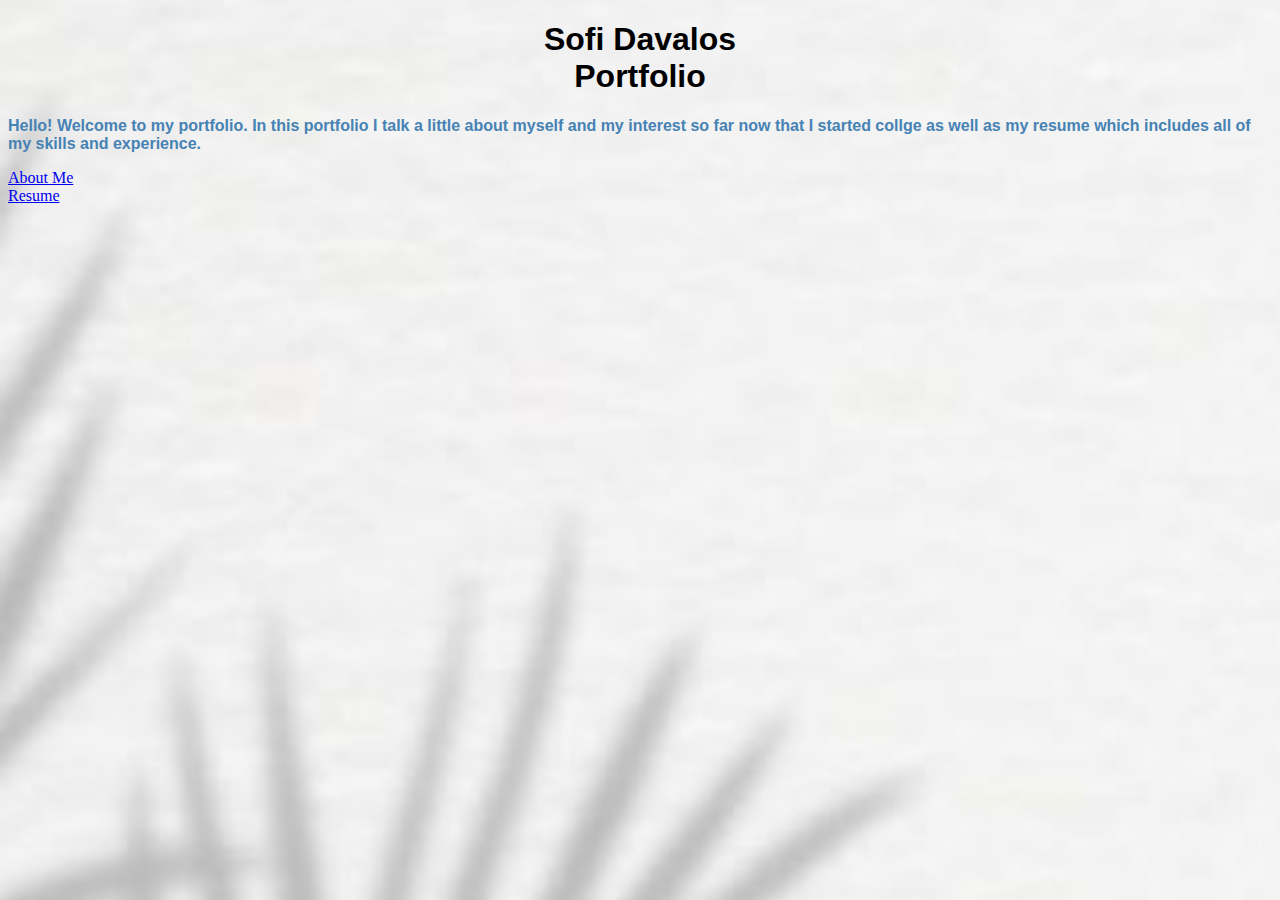
<file: Sofi-original/index.html>
<!DOCTYPE html>
<html>
  <head>
    <title>Homework 3</title>
    <style>
      body{
        background-image: url(images/portfoliobgpicture.jpg);
        background-size: cover;
      }
      h1{
        color: black;
        text-align: center;
        font-family: Arial, Helvetica, sans-serif;
      }

      p{
        font-family: Verdana, Tahoma, sans-serif;
        font-weight: bolder;
        color: steelblue;
      }

      span{
        font-family: Courier New, Courier monospace;
        color: RoyalBlue;
      }

      id="div1"{
        border: 15px solidblue;
      }

      a class="p1"{
        color: Yellow;
      }
    </style>
  </head>
  <body>
    <div>
      <h1>Sofi Davalos
      <div></div>
      Portfolio
      </h1>
    </div>
    <p>Hello! Welcome to my portfolio. In this portfolio I talk a little about myself and my interest so far now that I started collge as well as my resume which includes all of my skills and experience.</p>

    <footer>
      <a href="aboutme.html" title="About Me">About Me</a>
      <div></div>
      <a href="resume.html" title="Resume">Resume</a>
    </footer>    
  </body>
</html>
</file>
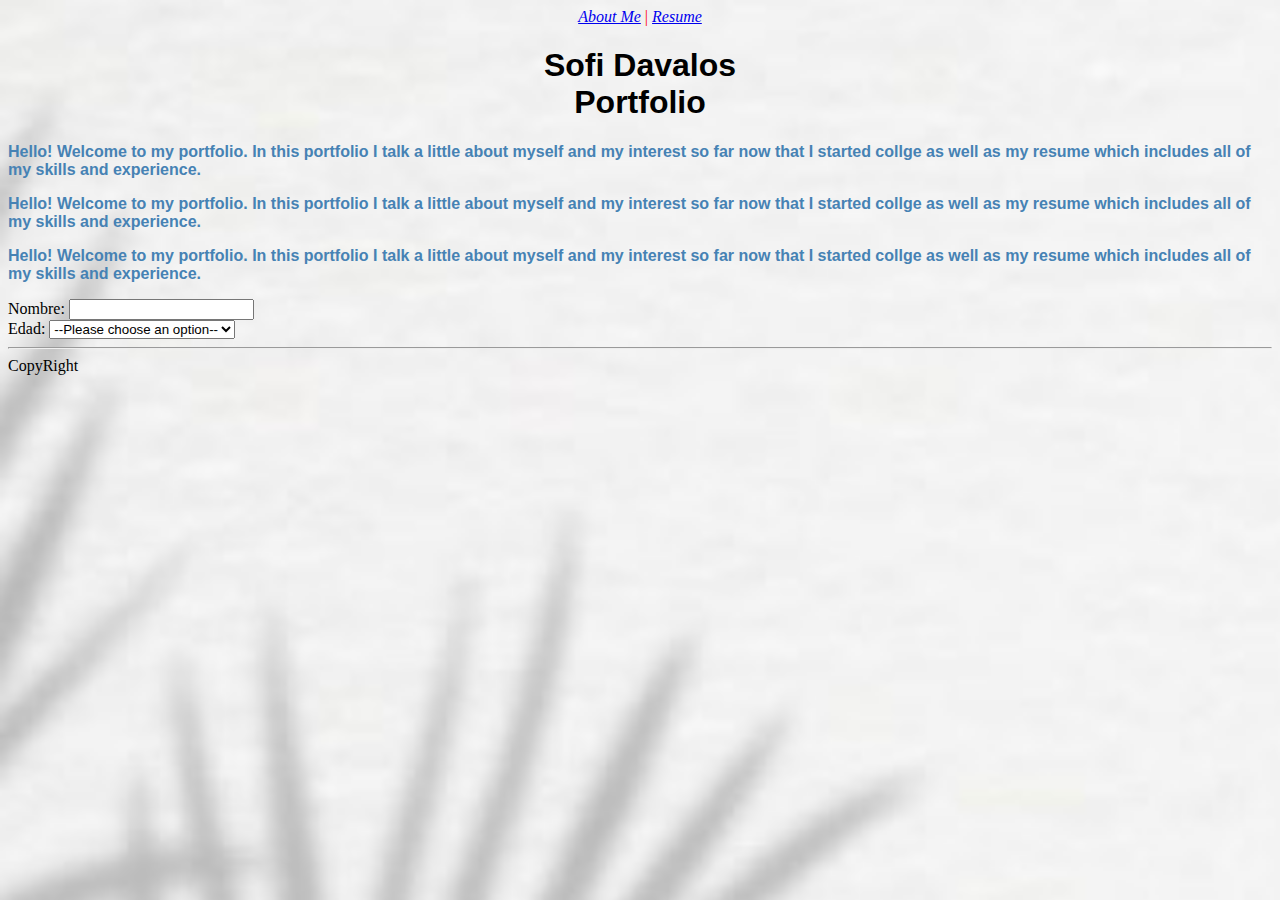
<file: Sofi-updated/index.html>
<!DOCTYPE html>
<html>
  <head>
    <title>Homework 3</title>
    <link rel="stylesheet" href="style.css"/>
    <script type="text/JavaScript" lang="JavaScript" src="script.js"></script>
  </head>
  <body>
    <div id="menu">
      <a href="aboutme.html" title="About Me">About Me</a>
      |
      <a href="resume.html" title="Resume">Resume</a>
    </div>
    <div>
      <h1>Sofi Davalos<br/>
      Portfolio
      </h1>
    </div>
    <p id="myself">
      Hello! Welcome to my portfolio. In this portfolio I talk a little about myself and
      my interest so far now that I started collge as well as my resume which includes all
      of my skills and experience.
    </p>
    <p>
      Hello! Welcome to my portfolio. In this portfolio I talk a little about myself and
      my interest so far now that I started collge as well as my resume which includes all
      of my skills and experience.
    </p>
    <p>
      Hello! Welcome to my portfolio. In this portfolio I talk a little about myself and
      my interest so far now that I started collge as well as my resume which includes all
      of my skills and experience.
    </p>

    <form>
      Nombre: <input name="nombre"><br>
      Edad: <select name="edad" id="edad">
        <option value="">--Please choose an option--</option>
        <option value="1">1</option>
        <option value="2">2</option>
        <option value="3">3</option>
        <option value="53">53</option>
    </select>
    </form>

    <hr>
    <footer>
CopyRight
    </footer>
  </body>
</html>
</file>
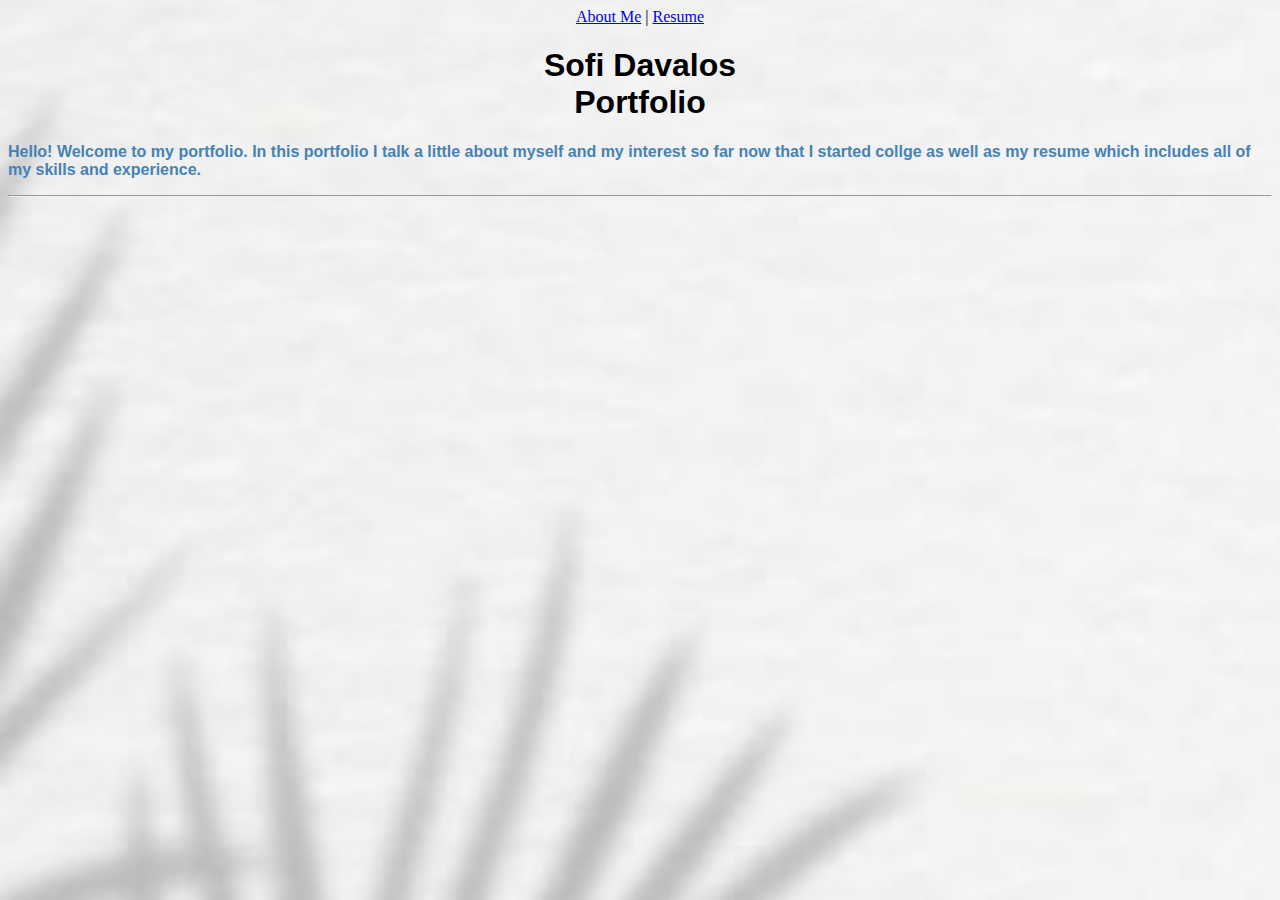
<file: Sofi/index.html>
<!DOCTYPE html>
<html>
  <head>
    <title>Homework 3</title>
    <link rel="stylesheet" href="style.css"/>
    <style>
        body{
            background-image: url(images/portfoliobgpicture.jpg);
            background-size: cover;
        }
    </style>
    
    
</head>
  <body>
      <div id="menu">
        <a href="aboutme.html" title="About Me">About Me</a>
        | <a href="resume.html" title="Resume">Resume</a>
      </div>
    <div>
      <h1>Sofi Davalos
      <div></div>
      Portfolio
      </h1>
    </div>
    <p>Hello! Welcome to my portfolio. In this portfolio I talk a little about myself and my interest so far now that I started collge as well as my resume which includes all of my skills and experience.</p>

    <footer>
        <hr/>
    </footer>    
  </body>
</html>
</file>
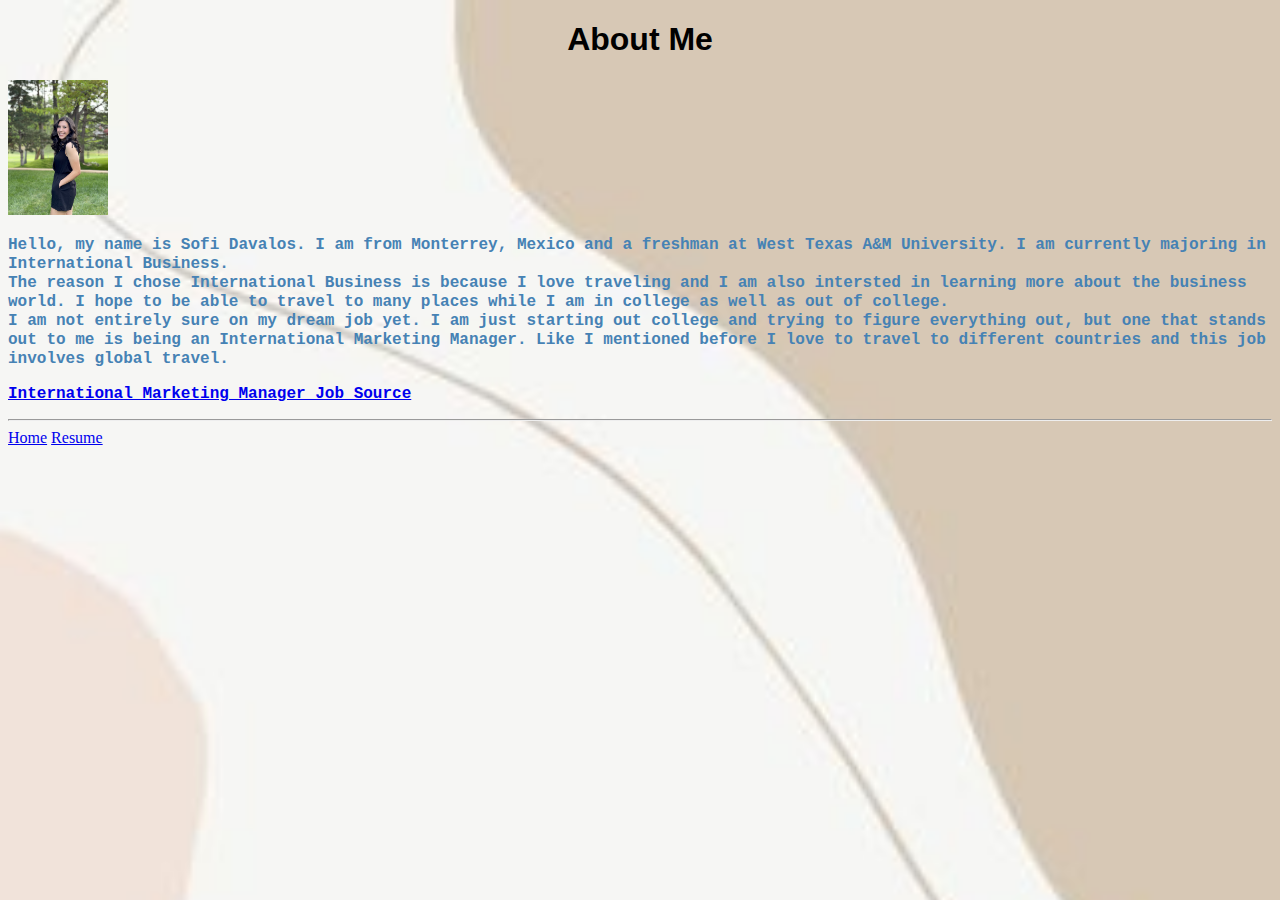
<file: Sofi-original/aboutme.html>
<!DOCTYPE html>
<html lang="en">
  <head>
    <meta charset="UTF-8">
    <meta name="viewport" content="width=device-width,initial-scale=1.0">
    <title>Learning Activity 8</title>
    <style>
      body {
        background-image: url(images/minimalbgpic.jpg);
        background-size: cover;
      }
      h1{
        text-align: center;
        font-family: Arial, Helvetica, sans-serif;
      }

      p{
        font-family: Verdana, Tahoma, sans-serif;
        font-weight: bolder;
        color: black;
      }

      span{
        font-family: Courier New, Courier monospace;
        color: SteelBlue;
      }
    </style>
  </head>
  <body>
    <div>
      <h1>About Me</h1>
    </div>

    <div>
      <p>
        <img src="images/IMG_2970.jpg" width="100px" height="135px">
    <div></div>
<span><b>Hello, my name is Sofi Davalos. I am from Monterrey, Mexico and a freshman at West Texas A&M University. I am currently majoring in International Business.
    <div></div><span><b>
The reason I chose International Business is because I love traveling and I am also intersted in learning more about the business world. I hope to be able to travel to many places while I am in college as well as out of college.
    <div></div>
I am not entirely sure on my dream job yet. I am just starting out college and trying to figure everything out, but one that stands out to me is being an International Marketing Manager. Like I mentioned before I love to travel to different countries and this job involves global travel.</span></span></b></p></b>
    <div></div>
      <p><span>
      <a href="https://www.salary.com/research/job-description/benchmark/international-marketing-manager-job-description">International Marketing Manager Job Source</span></p>
      
    </div>

    <hr>
    <footer>
      <a href="index.html" title="Home">Home</a>
      <a href="resume.html" title="Resume">Resume</a>
    </footer>

    
  </body>
</html>
</file>
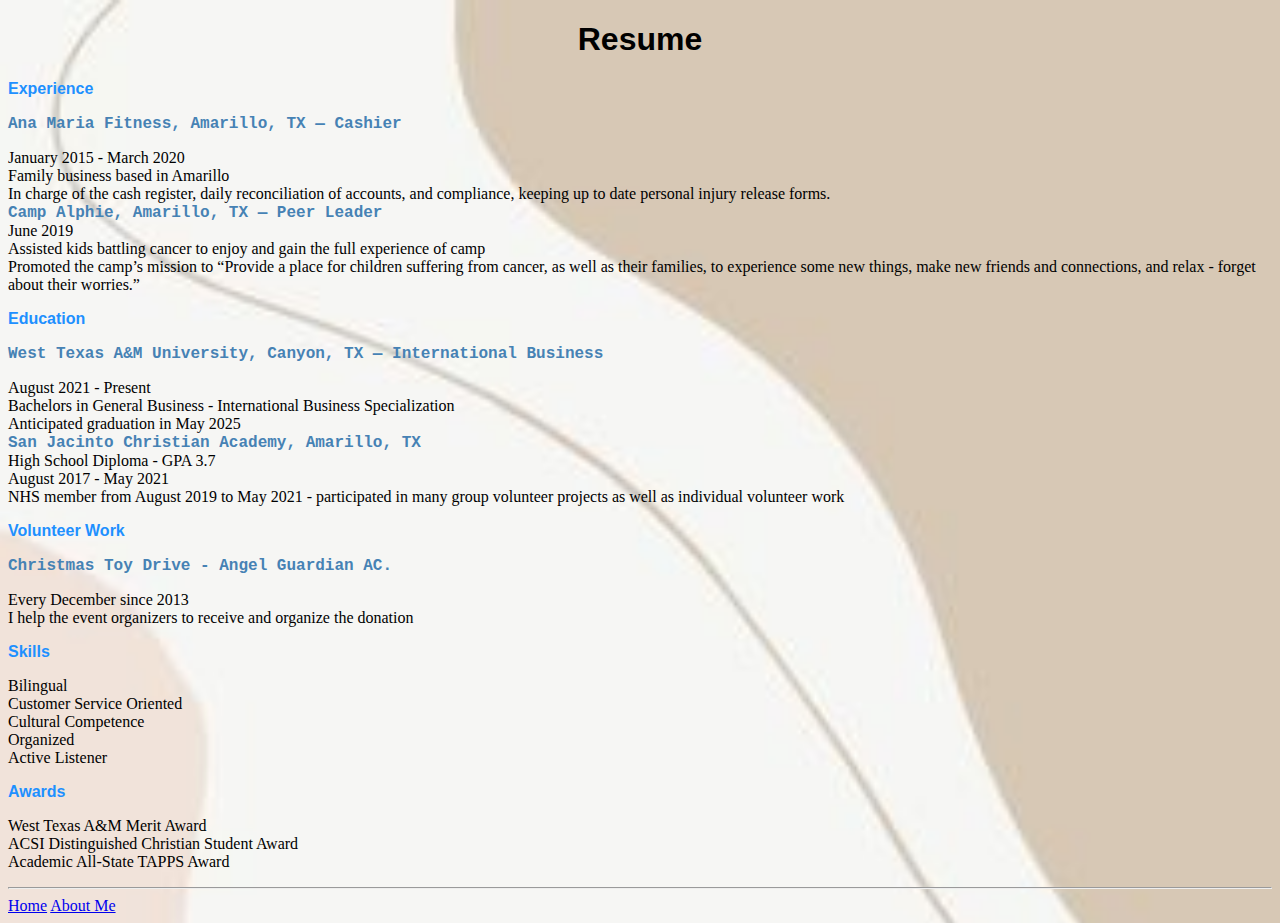
<file: Sofi-original/resume.html>
<!DOCTYPE html>
<html lang="en">
  <head>
    <meta charset="UTF-8">
    <meta name="viewport" content="width=device-width,initial-scale=1.0">
    <title>Learning Activity 8</title>
    <style>
      body{
        background-image: url(images/minimalbgpic.jpg);
        background-size: cover;
      }
      h1{
        text-align: center;
        font-family: Arial, Helvetica, sans-serif;
      }

      p{
        font-family: Verdana, Tahoma, sans-serif;
        font-weight: bolder;
        color: dodgerblue;
      }

      span{
        font-family: Courier New, Courier monospace;
        color: SteelBlue;
      }
    </style>
  </head>
  <body>
    <div>
      <h1>Resume</h1>
    </div>

    <div>
      <p>Experience</p>
      <p><span>Ana Maria Fitness, Amarillo, TX — Cashier
      <div></div>
January 2015 - March 2020
    <div></div>
Family business based in Amarillo
    <div></div>
In charge of the cash register, daily reconciliation of accounts, and compliance, keeping up to date personal injury release forms.
    <div></div><span><b>
Camp Alphie, Amarillo, TX — Peer Leader</span></b>
    <div></div>
June 2019 
    <div></div>
Assisted kids battling cancer to enjoy and gain the full experience of camp
    <div></div>
Promoted the camp’s mission to  “Provide a place for children suffering from cancer, as well as their families, to experience some new things, make new friends and connections, and relax - forget about their worries.”

</span></p>
      <p>Education</p>
      <p><span>West Texas A&M University, Canyon, TX — International Business
</span></p>
    <div></div>
August 2021 - Present 
    <div></div>
Bachelors in General Business - International Business Specialization
    <div></div>
Anticipated graduation in May 2025
    <div></div><span><b>
San Jacinto Christian Academy, Amarillo, TX</span></b>
    <div></div>
High School Diploma - GPA 3.7
    <div></div>
August 2017 - May 2021
    <div></div>
NHS member from August 2019 to May 2021 - participated in many group volunteer projects as well as individual volunteer work 
      <p>Volunteer Work</p>
      <p><span>Christmas Toy Drive - Angel Guardian AC.</span></p>
Every December since 2013 
    <div></div>
I help the event organizers to receive and organize the donation
      <p>Skills</p>
      <p>
    <div></div>
Bilingual
    <div></div>
Customer Service Oriented
    <div></div>
Cultural Competence
    <div></div>
Organized
    <div></div>
Active Listener
</span></p>
      <p>Awards</p>
      <p>
    <div></div>
West Texas A&M Merit Award
    <div></div>
ACSI Distinguished Christian Student Award
    <div></div>
Academic All-State TAPPS Award
</p>
    </div>

    <hr>
    <footer>
      <a href="index.html" title="Resume">Home</a>
      <a href="aboutme.html" title="About Me">About Me</a>
    </footer>

    
  </body>
</html>
</file>
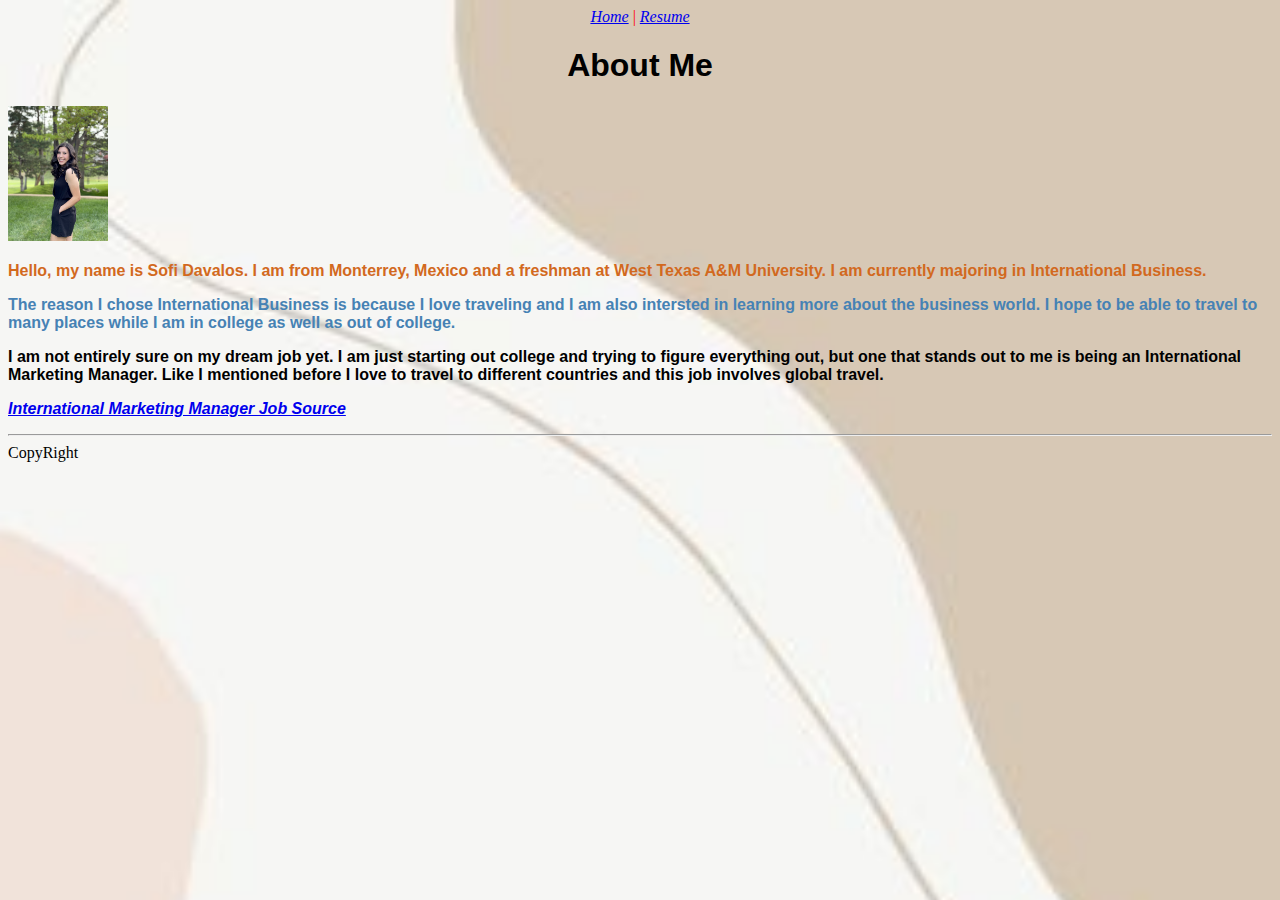
<file: Sofi-updated/aboutme.html>
<!DOCTYPE html>
<html lang="en">
  <head>
    <meta charset="UTF-8">
    <meta name="viewport" content="width=device-width,initial-scale=1.0">
    <title>Learning Activity 8</title>
    <link rel="stylesheet" href="style.css"/>
    <style>
      body {
        background-image: url(images/minimalbgpic.jpg);
        background-size: cover;
      }
    </style>
  </head>
  <body>
    <div id="menu">
      <a href="index.html" title="Home">Home</a>
      |
      <a href="resume.html" title="Resume">Resume</a>
    </div>
    <div>
      <h1>About Me</h1>
    </div>

    <div>
      <p>
        <img src="images/IMG_2970.jpg" width="100px" height="135px">
    <!-- <div></div> -->
<span>
    <p class="myself">
      Hello, my name is Sofi Davalos. I am from Monterrey, Mexico and a freshman at West Texas
      A&M University.
      I am currently majoring in International Business.
    </p>

    <p>
        The reason I chose International Business is because I love traveling and I am also intersted in
        learning more about the business world. I hope to be able to travel to many places while I am in
        college as well as out of college.
    </p>

    <p id="id3">
        I am not entirely sure on my dream job yet. I am just starting out college and trying to
        figure everything
        out, but one that stands out to me is being an International Marketing Manager. Like
        I mentioned before I
        love to travel to different countries and this job involves global travel.
    </p>

    <p>
      <a href="https://www.salary.com/research/job-description/benchmark/international-marketing-manager-job-description">
      International Marketing Manager Job Source
      </a>
    </p>

    </div>

    <hr>
    <footer>
      CopyRight
    </footer>
  </body>
</html>
</file>
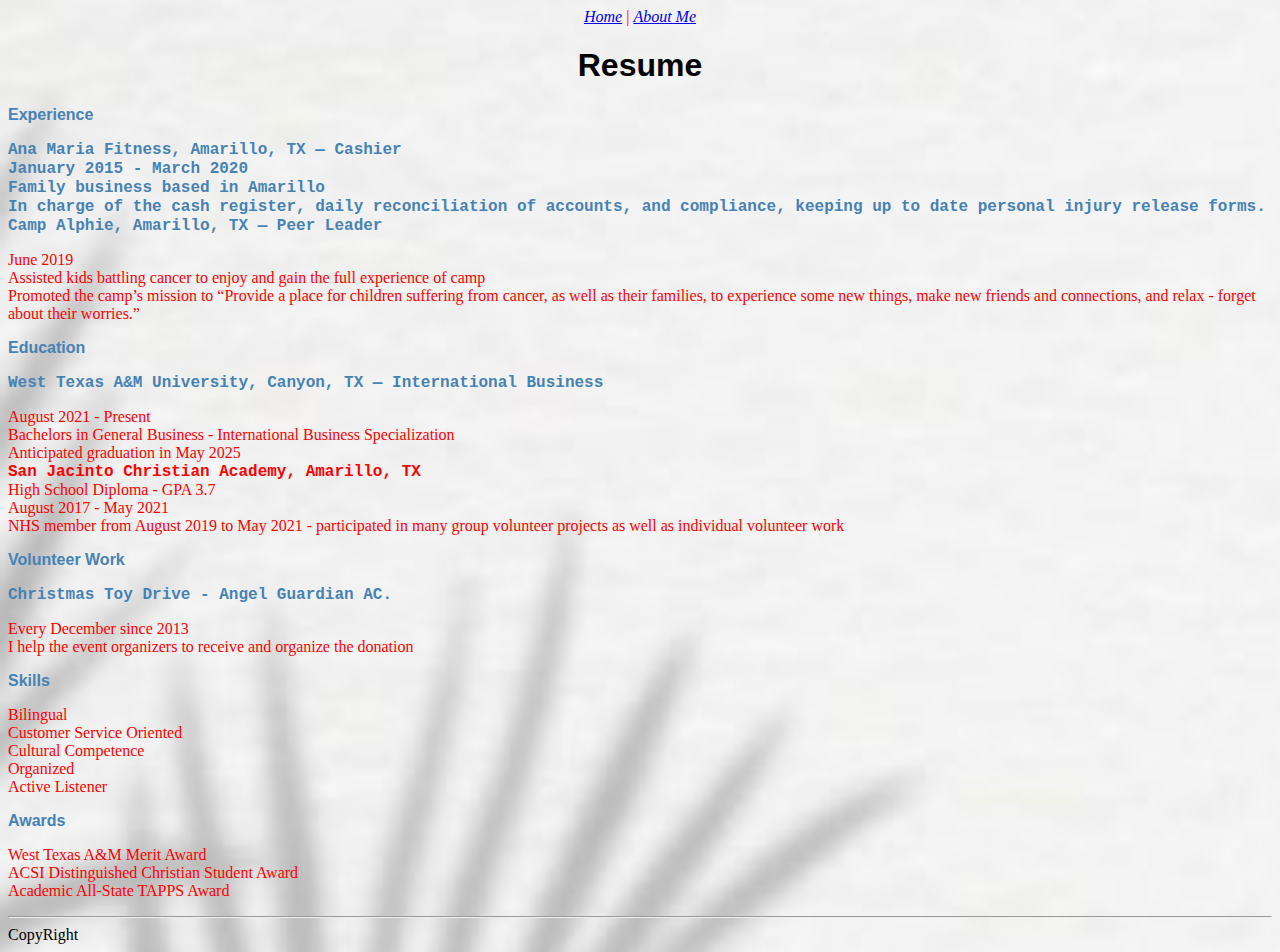
<file: Sofi-updated/resume.html>
<!DOCTYPE html>
<html lang="en">
  <head>
    <meta charset="UTF-8">
    <meta name="viewport" content="width=device-width,initial-scale=1.0">
    <title>Learning Activity 8</title>
    <link rel="stylesheet" href="style.css"/>
    <style>

    </style>
  </head>
  <body>
    <div id="menu">
      <a href="index.html" title="Home">Home</a>
      |
      <a href="aboutme.html" title="About Me">About Me</a>
    </div>
    <div>
      <h1>Resume</h1>
    </div>

    <div>
      <p>Experience</p>
      <p>
        <span>
          Ana Maria Fitness, Amarillo, TX — Cashier<br/>
          January 2015 - March 2020<br/>
          Family business based in Amarillo<br/>
          In charge of the cash register, daily reconciliation of accounts, and compliance,
          keeping up to date personal injury release forms.<br/>
        <span>
        <b>
          Camp Alphie, Amarillo, TX — Peer Leader
        </b>
      </span>
      <div></div>
June 2019
    <div></div>
Assisted kids battling cancer to enjoy and gain the full experience of camp
    <div></div>
Promoted the camp’s mission to  “Provide a place for children suffering from cancer, as well as their families, to experience some new things, make new friends and connections, and relax - forget about their worries.”

</span></p>
      <p>Education</p>
      <p><span>West Texas A&M University, Canyon, TX — International Business
</span></p>
    <div></div>
August 2021 - Present
    <div></div>
Bachelors in General Business - International Business Specialization
    <div></div>
Anticipated graduation in May 2025
    <div></div><span><b>
San Jacinto Christian Academy, Amarillo, TX</span></b>
    <div></div>
High School Diploma - GPA 3.7
    <div></div>
August 2017 - May 2021
    <div></div>
NHS member from August 2019 to May 2021 - participated in many group volunteer projects as well as individual volunteer work
      <p>Volunteer Work</p>
      <p><span>Christmas Toy Drive - Angel Guardian AC.</span></p>
Every December since 2013
    <div></div>
I help the event organizers to receive and organize the donation
      <p>Skills</p>
      <p>
    <div></div>
Bilingual
    <div></div>
Customer Service Oriented
    <div></div>
Cultural Competence
    <div></div>
Organized
    <div></div>
Active Listener
</span></p>
      <p>Awards</p>
      <p>
    <div></div>
West Texas A&M Merit Award
    <div></div>
ACSI Distinguished Christian Student Award
    <div></div>
Academic All-State TAPPS Award
</p>
    </div>

    <hr>
    <footer>
      CopyRight
    </footer>


  </body>
</html>
</file>
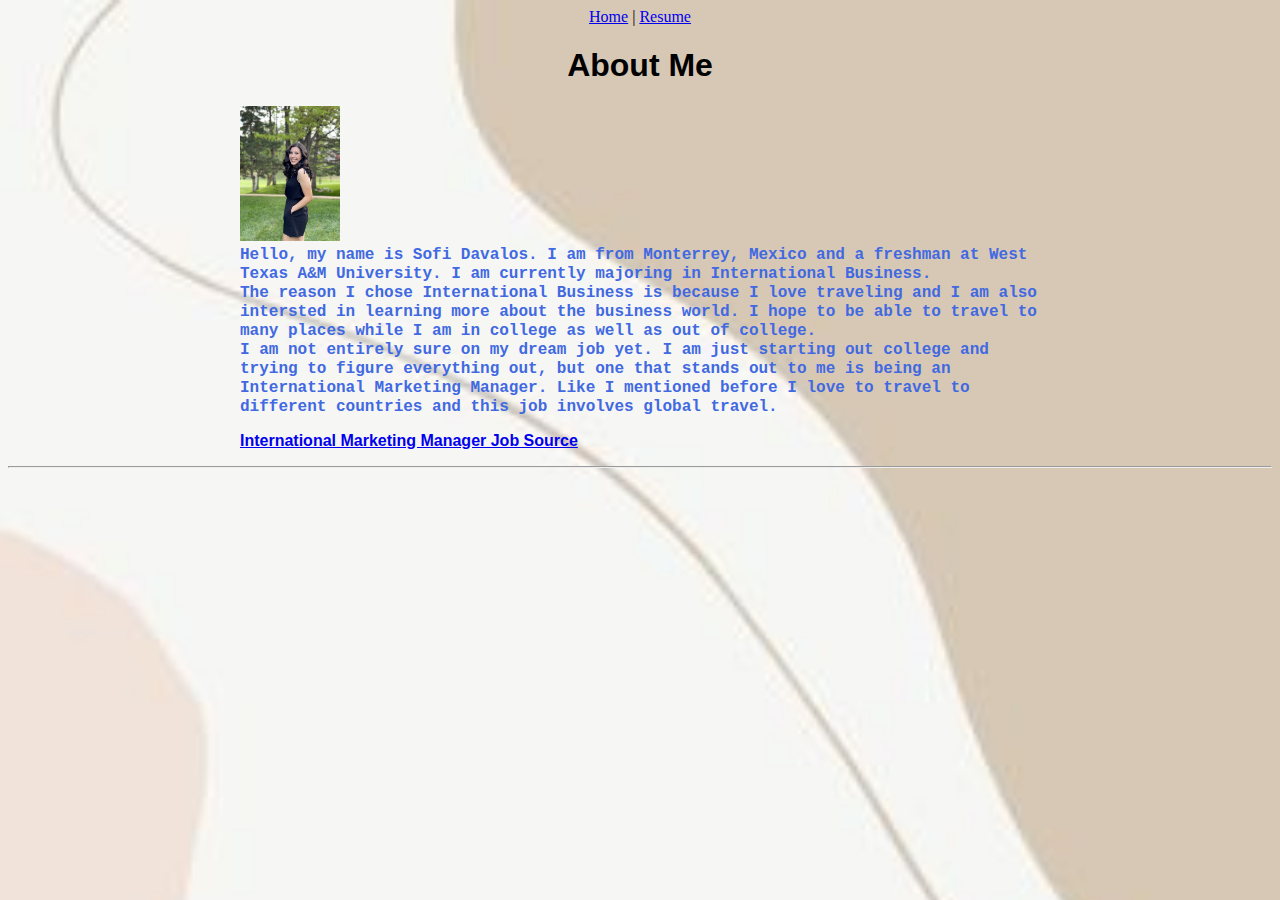
<file: Sofi/aboutme.html>
<!DOCTYPE html>
<html lang="en">
  <head>
    <meta charset="UTF-8">
    <meta name="viewport" content="width=device-width,initial-scale=1.0">
    <title>Learning Activity 8</title>
    <link rel="stylesheet" href="style.css"/>
    <style>
        body {
            background-image: url(images/minimalbgpic.jpg);
            background-size: cover;
        }
    </style>
  </head>
  <body>
    <div id="menu">
        <a href="index.html" title="Home">Home</a>
        |
        <a href="resume.html" title="Resume">Resume</a>
      </div>

    <div>
      <h1>About Me</h1>
    </div>

    <div>
        <img src="images/IMG_2970.jpg" width="100px" height="135px">
    </div>
    <div>
        <span>
            <b>Hello, my name is Sofi Davalos. I am from Monterrey, Mexico and a freshman at West Texas A&M University. I am currently majoring in International Business.</b>
        </span>
    </div>
    <div>
        <span>
            <b>The reason I chose International Business is because I love traveling and I am also intersted in learning more about the business world. I hope to be able to travel to many places while I am in college as well as out of college.</b>
        </span>
    </div>
    <div>
        <span>
            <b>I am not entirely sure on my dream job yet. I am just starting out college and trying to figure everything out, but one that stands out to me is being an International Marketing Manager. Like I mentioned before I love to travel to different countries and this job involves global travel.</b>
        </span>
    </div>
    <div>
      <span>
        <p><a href="https://www.salary.com/research/job-description/benchmark/international-marketing-manager-job-description">International Marketing Manager Job Source</p>
      </span>
    </div>

    <footer>
      <hr/>
    </footer>

  </body>
</html>
</file>
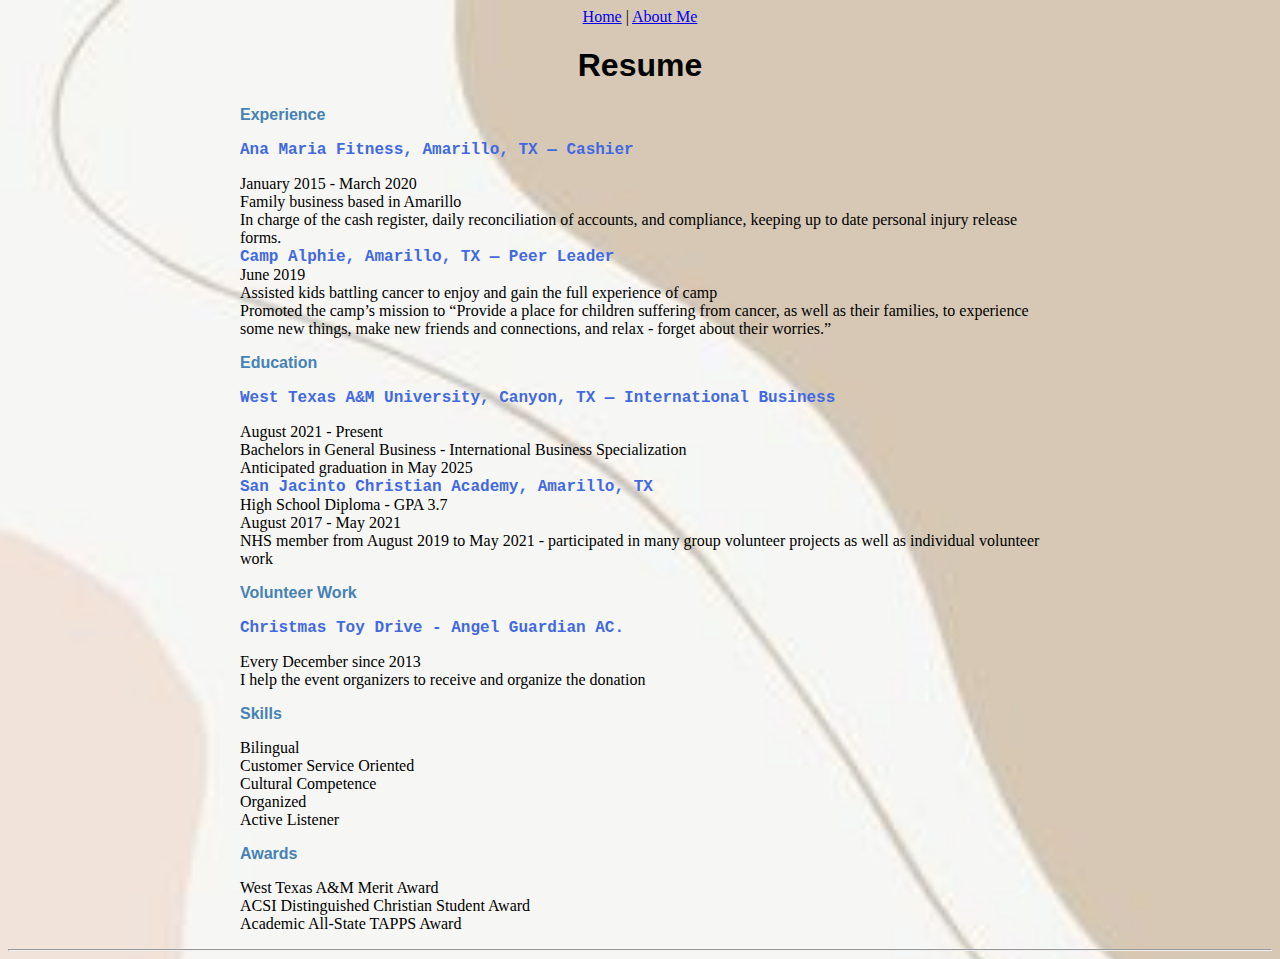
<file: Sofi/resume.html>
<!DOCTYPE html>
<html lang="en">
  <head>
    <meta charset="UTF-8">
    <meta name="viewport" content="width=device-width,initial-scale=1.0">
    <title>Learning Activity 8</title>
    <link rel="stylesheet" href="style.css"/>
    <style>
      body{
        background-image: url(images/minimalbgpic.jpg);
        background-size: cover;
      }
    </style>
  </head>
  <body>
    <div id="menu">
      <a href="index.html" title="Resume">Home</a>
      |
      <a href="aboutme.html" title="About Me">About Me</a>
    </div>

    <div>
      <h1>Resume</h1>
    </div>

    <div>
      <p>Experience</p>
      <p><span>Ana Maria Fitness, Amarillo, TX — Cashier
      <div></div>
January 2015 - March 2020
    <div></div>
Family business based in Amarillo
    <div></div>
In charge of the cash register, daily reconciliation of accounts, and compliance, keeping up to date personal injury release forms.
    <div></div><span><b>
Camp Alphie, Amarillo, TX — Peer Leader</span></b>
    <div></div>
June 2019 
    <div></div>
Assisted kids battling cancer to enjoy and gain the full experience of camp
    <div></div>
Promoted the camp’s mission to  “Provide a place for children suffering from cancer, as well as their families, to experience some new things, make new friends and connections, and relax - forget about their worries.”

</span></p>
      <p>Education</p>
      <p><span>West Texas A&M University, Canyon, TX — International Business
</span></p>
    <div></div>
August 2021 - Present 
    <div></div>
Bachelors in General Business - International Business Specialization
    <div></div>
Anticipated graduation in May 2025
    <div></div><span><b>
San Jacinto Christian Academy, Amarillo, TX</span></b>
    <div></div>
High School Diploma - GPA 3.7
    <div></div>
August 2017 - May 2021
    <div></div>
NHS member from August 2019 to May 2021 - participated in many group volunteer projects as well as individual volunteer work 
      <p>Volunteer Work</p>
      <p><span>Christmas Toy Drive - Angel Guardian AC.</span></p>
Every December since 2013 
    <div></div>
I help the event organizers to receive and organize the donation
      <p>Skills</p>
      <p>
    <div></div>
Bilingual
    <div></div>
Customer Service Oriented
    <div></div>
Cultural Competence
    <div></div>
Organized
    <div></div>
Active Listener
</span></p>
      <p>Awards</p>
      <p>
    <div></div>
West Texas A&M Merit Award
    <div></div>
ACSI Distinguished Christian Student Award
    <div></div>
Academic All-State TAPPS Award
</p>
    </div>

    <footer>
      <hr>
    </footer>

    
  </body>
</html>
</file>
<file: Sofi-updated/style.css>
body{
    background-image: url(images/portfoliobgpicture.jpg);
    background-size: cover;
    /* color: brown;
    font-size: xx-large; */
  }
  h1{
    color: black;
    text-align: center;
    font-family: Arial, Helvetica, sans-serif;
  }

  p{
    font-family: Verdana, Tahoma, sans-serif;
    font-weight: bolder;
    color: steelblue;
    /* font-size: x-small; */
  }

  a{
      font-style: oblique;
  }

  span{
    font-family: Courier New, Courier monospace;
    /* color: RoyalBlue; */
    /* color: black; */
  }

  #menu {
    text-align: center;
  }

  #id3 {
    color: black;
  }

  p.myself {
    color: chocolate;
    font-family: 'Trebuchet MS', 'Lucida Sans Unicode', 'Lucida Grande', 'Lucida Sans', Arial, sans-serif;
  }

  id="div1"{
    border: 15px solidblue;
  }

  a class="p1"{
    color: Yellow;
  }

  div {
    color: red;
  }
/*
  body{
    background-image: url(images/minimalbgpic.jpg);
    background-size: cover;
  } */
</file>
<file: Sofi/style.css>
h1{
    color: black;
    text-align: center;
    font-family: Arial, Helvetica, sans-serif;
}

p{
    font-family: Verdana, Tahoma, sans-serif;
    font-weight: bolder;
    color: steelblue;
    /* color: black; */
}

span{
    font-family: Courier New, Courier monospace;
    color: RoyalBlue;
    /* color: SteelBlue; */
}

id="div1"{
    border: 15px solidblue;
}

div{
    min-width: 600px;
    max-width: 800px;
    margin: auto;
}

#menu {
    text-align: center;
}

a class.p1{
    color: Yellow;
}
</file>
